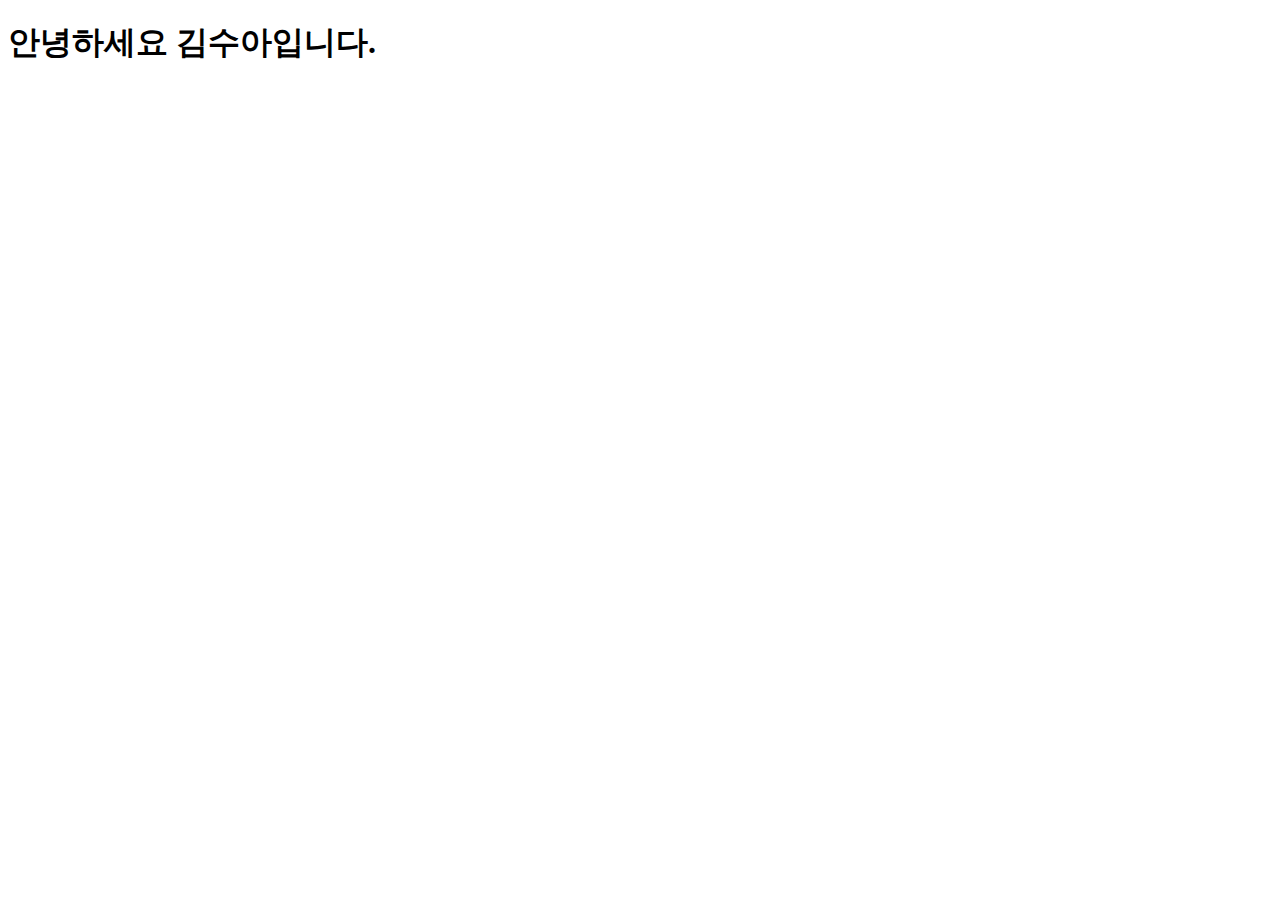
<file: test.html>
<!DOCTYPE html>
<html lang="en">
<head>
    <meta charset="UTF-8">
    <meta http-equiv="X-UA-Compatible" content="IE=edge">
    <meta name="viewport" content="width=device-width, initial-scale=1.0">
    <title>Document</title>
</head>
<body>

    <h1>
        안녕하세요 김수아입니다.
    </h1>
    
</body>
</html>
</file>
